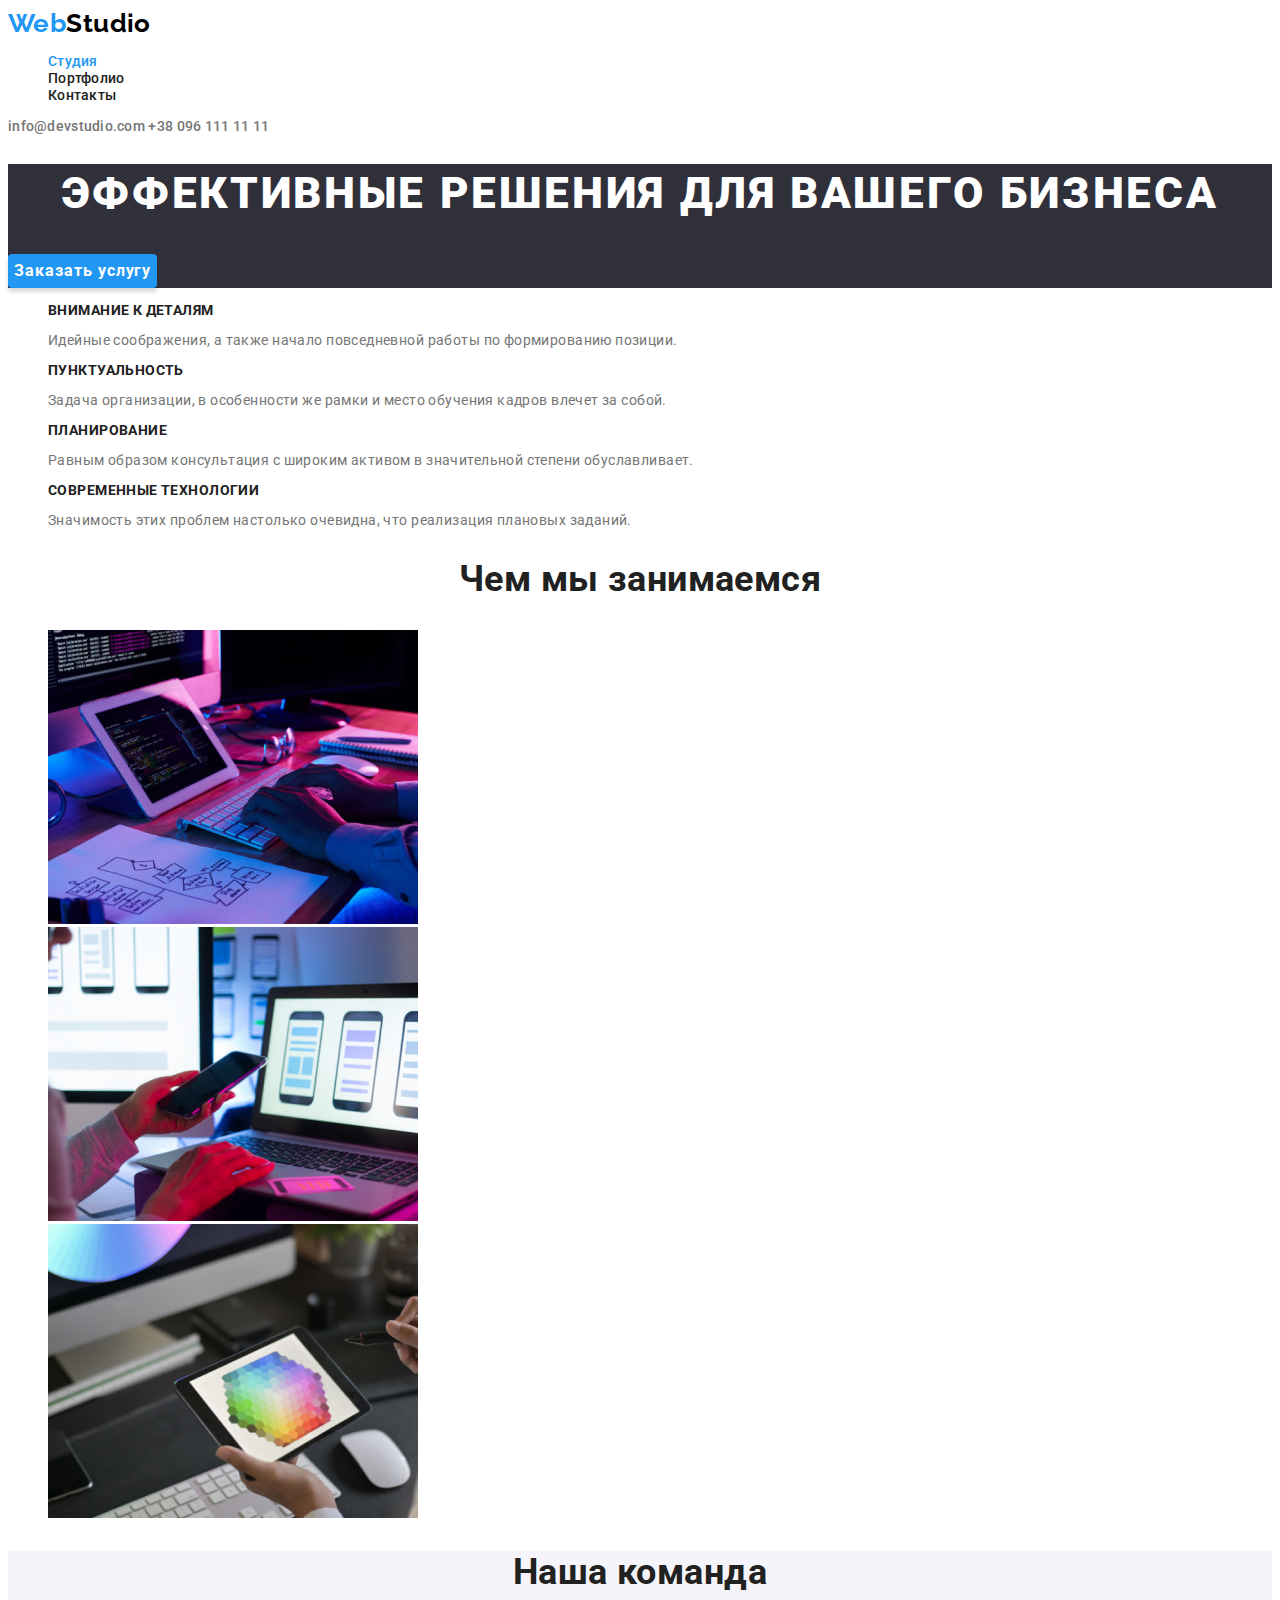
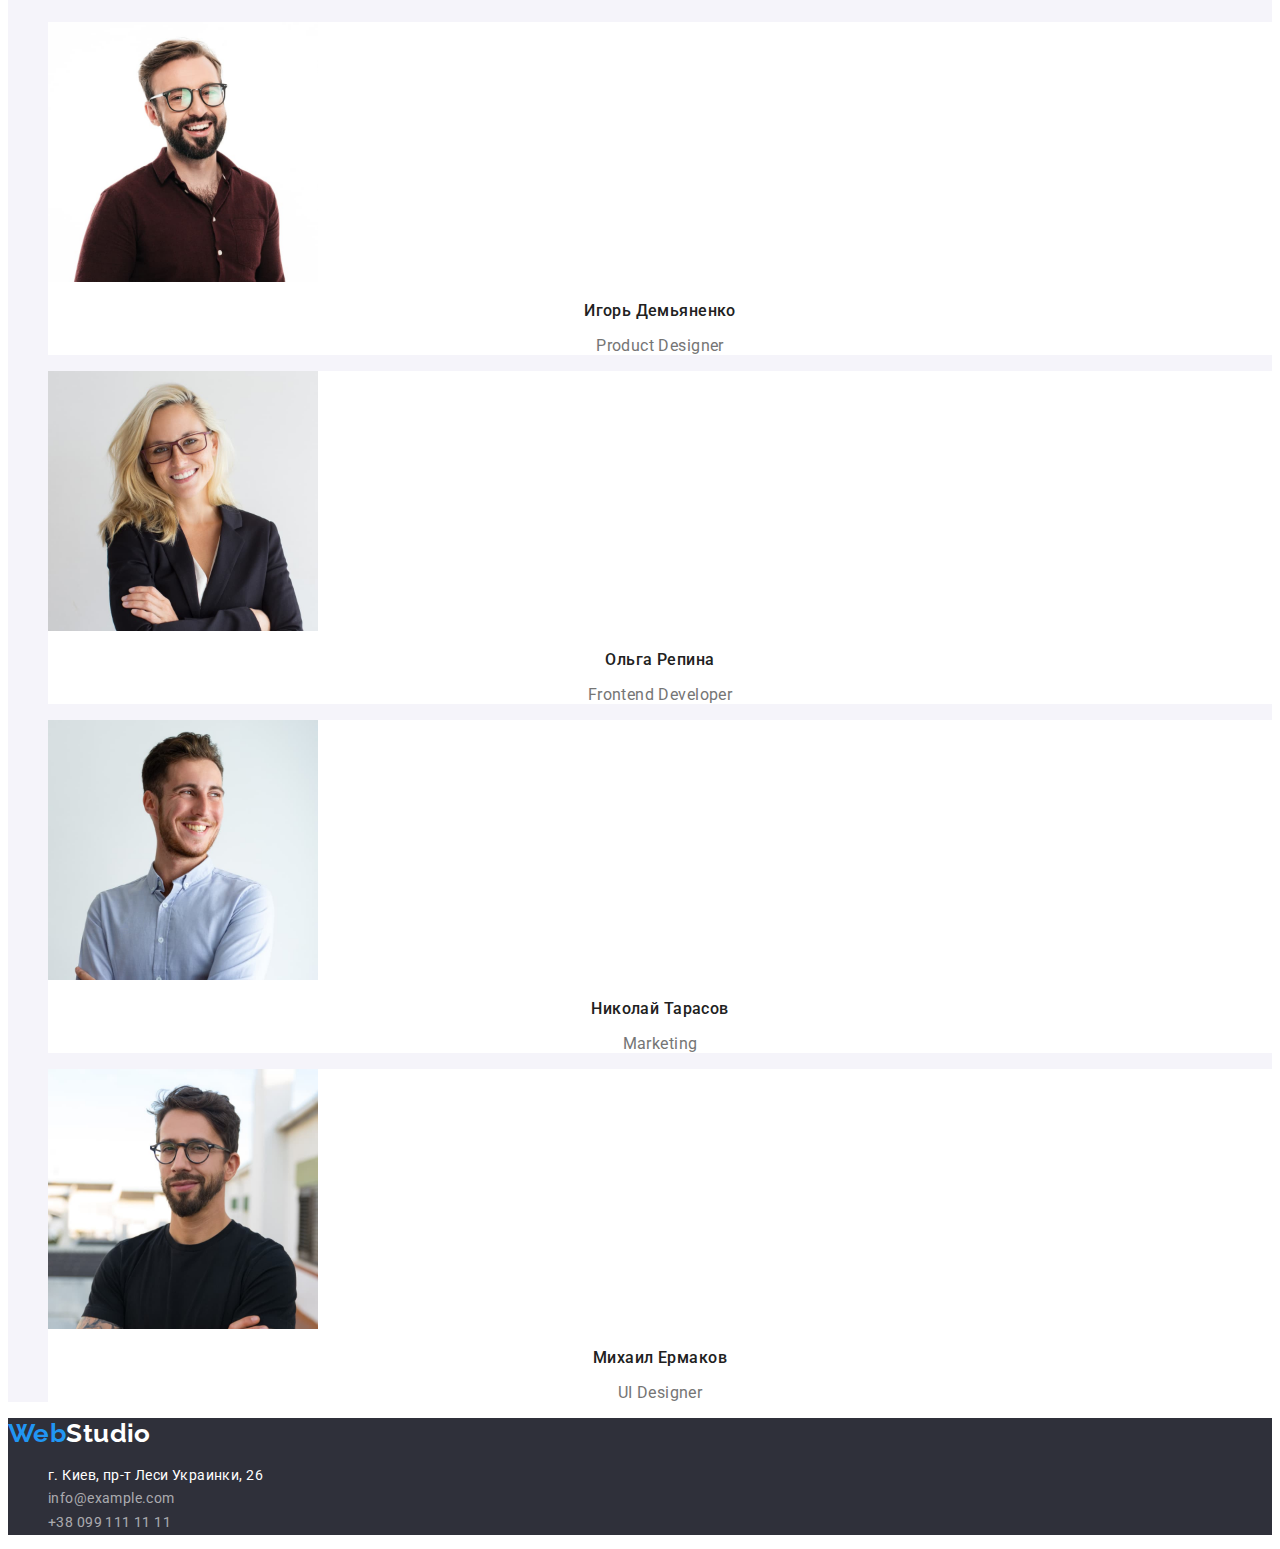
<file: index.html>
<!DOCTYPE html>
<html lang="ru">
<head>
    <meta charset="UTF-8">
    <meta http-equiv="X-UA-Compatible" content="IE=edge">
    <meta name="viewport" content="width=device-width, initial-scale=1.0">
    <title>Web Studio</title>
<!-- Шрифт -->
    <link rel="preconnect" href="https://fonts.googleapis.com">
    <link rel="preconnect" href="https://fonts.gstatic.com" crossorigin>
    <link href="https://fonts.googleapis.com/css2?family=Raleway:wght@700&family=Roboto:wght@400;500;700;900&display=swap"
        rel="stylesheet">
<!-- Подключение CSS -->
    <link rel="stylesheet" href="./CSS/styles.css">
</head>
<body>
<!--Хедер-->
    <header class="header">
        <a class="logo link" href="./index.html">Web<span class="logo-header">Studio</span></a>
        <nav>
            <ul class="site-nav list">
                <li><a class="link current" href="./index.html">Студия</a></li>
                <li><a class="link" href="./portfolio.html">Портфолио</a></li>
                <li><a class="link" href="">Контакты</a></li>
            </ul>
        </nav>
        <div>
            <a class="header-contact link" href="mailto:info@devstudio.com">info@devstudio.com</a>
            <a class="header-contact link" href="tel:+380961111111">+38 096 111 11 11</a>
        </div>
    </header>
<!--Мейн-->
    <main>
        <!-- Решения для бизнеса -->
        <section class="hero">
            <h1 class="hero-title">Эффективные решения для вашего бизнеса</h1>
            <button class="hero-button" type="button">Заказать услугу</button>
        </section>
        <!-- Наши приемущества -->
        <section>
            <h2 class="visually-hidden">Наши приемущества</h2>
            <ul class="list">
                <li>
                    <h3 class="advantages-title">Внимание к деталям</h3>
                <p class="advantages-text">Идейные соображения, а также начало повседневной работы по формированию позиции.</p></li>
                <li>
                    <h3 class="advantages-title">Пунктуальность</h3>
                <p class="advantages-text">Задача организации, в особенности же рамки и место обучения кадров влечет за собой.</p></li>
                <li>
                    <h3 class="advantages-title">Планирование</h3>
               <p class="advantages-text">Равным образом консультация с широким активом в значительной степени обуславливает.</p></li>
                <li>
                    <h3 class="advantages-title">Современные технологии</h3>
                <p class="advantages-text">Значимость этих проблем настолько очевидна, что реализация плановых заданий.</p></li>
            </ul>
        </section>
        <!-- Чем мы занимаемся -->
        <section>
            <h2 class="title">Чем мы занимаемся</h2>
            <ul class="list">
               <li><img src="./images/Главная/img1.jpg" alt="Анализ и аудит"
                width=370 height="294">
            </li>
               <li><img src="./images/Главная/img2.jpg" alt="Настройка рекламы"
                width=370 height="294">
            </li>
               <li><img src="./images/Главная/img3.jpg" alt="Разработка веб-сайта"
                width=370 height="294">
            </li>
            </ul>
        </section>
        <!-- Наша команда -->
        <section class="our-team">
            <h2 class="title">Наша команда</h2>
            <ul class="list">
                <li class="team-members"><img src="./images/Главная/img4.jpg" alt="Игорь Демьяненко"
                    width="270" height="260">
                    <h3 class="name">Игорь Демьяненко</h3>
                    <p class="post" lang="en" >Product Designer</p>
                </li>
                <li class="team-members"><img src="./images/Главная/img5.jpg" alt="Ольга Репина"
                    width="270" height="260">
                    <h3 class="name">Ольга Репина</h3>
                    <p class="post" lang="en">Frontend Developer</p>
                </li>
                <li class="team-members"><img src="./images/Главная/img6.jpg" alt="Николай Тарасов"
                    width="270" height="260">
                    <h3 class="name">Николай Тарасов</h3>
                    <p class="post" lang="en">Marketing</p>
                </li>
                <li class="team-members"><img src="./images/Главная/img7.jpg" alt="Михаил Ермаков"
                    width="270" height="260">
                    <h3 class="name">Михаил Ермаков</h3>
                    <p class="post" lang="en">UI Designer</p>
                </li>
            </ul>
        </section>
</main>
<!--Футер-->
<footer class="footer">
<a class="logo link" href="./index.html" >Web<span class="logo-footer">Studio</span></a>
<address>
    <ul class="list">
    <li><a class="footer-contact link" href="https://goo.gl/maps/SkmnXpoq34LFNtFF6" target="_blank" rel="noreferrer noopener">г. Киев, пр-т Леси Украинки, 26</a></li>
    <li><a class="contact link " href="mailto:info@example.com">info@example.com</a></li>
    <li><a class="contact link" href="tel:+380991111111">+38 099 111 11 11</a></li>
</ul>
</address>
</footer>
</body>
</html>
</file>
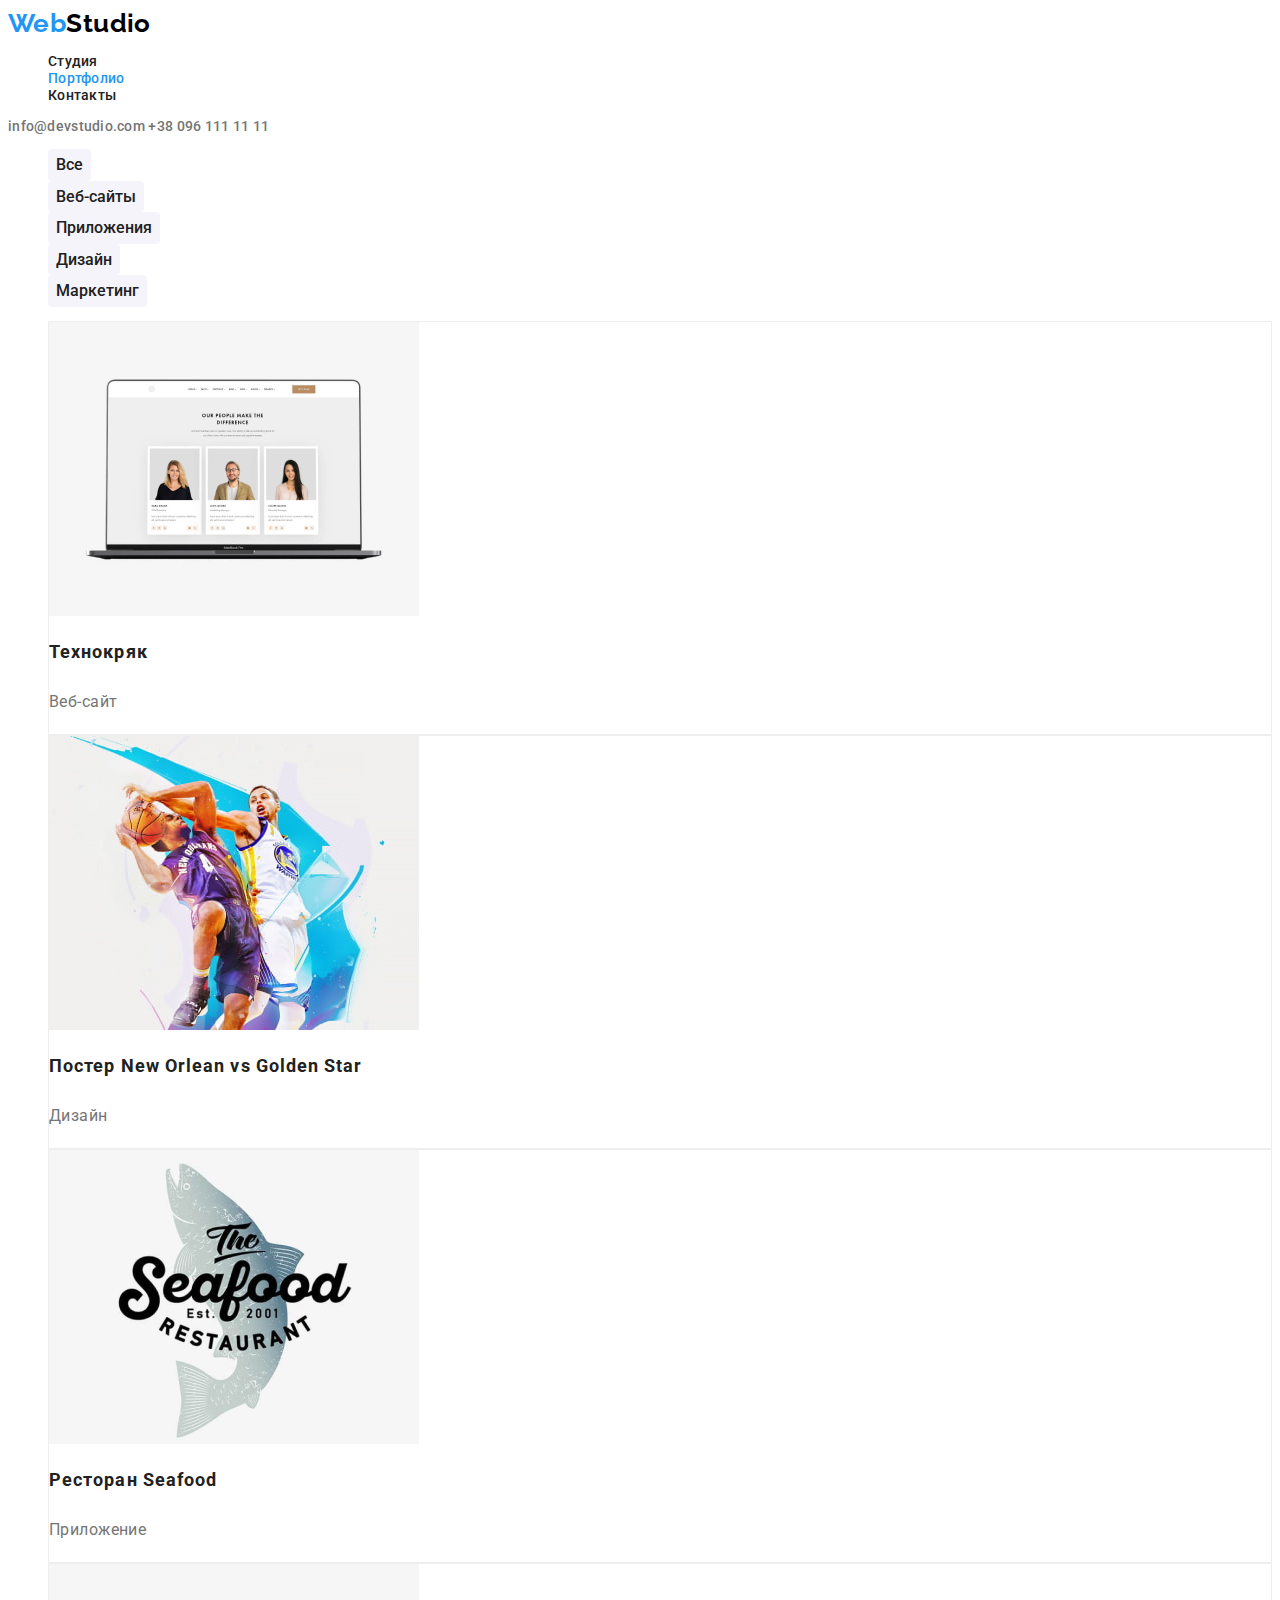
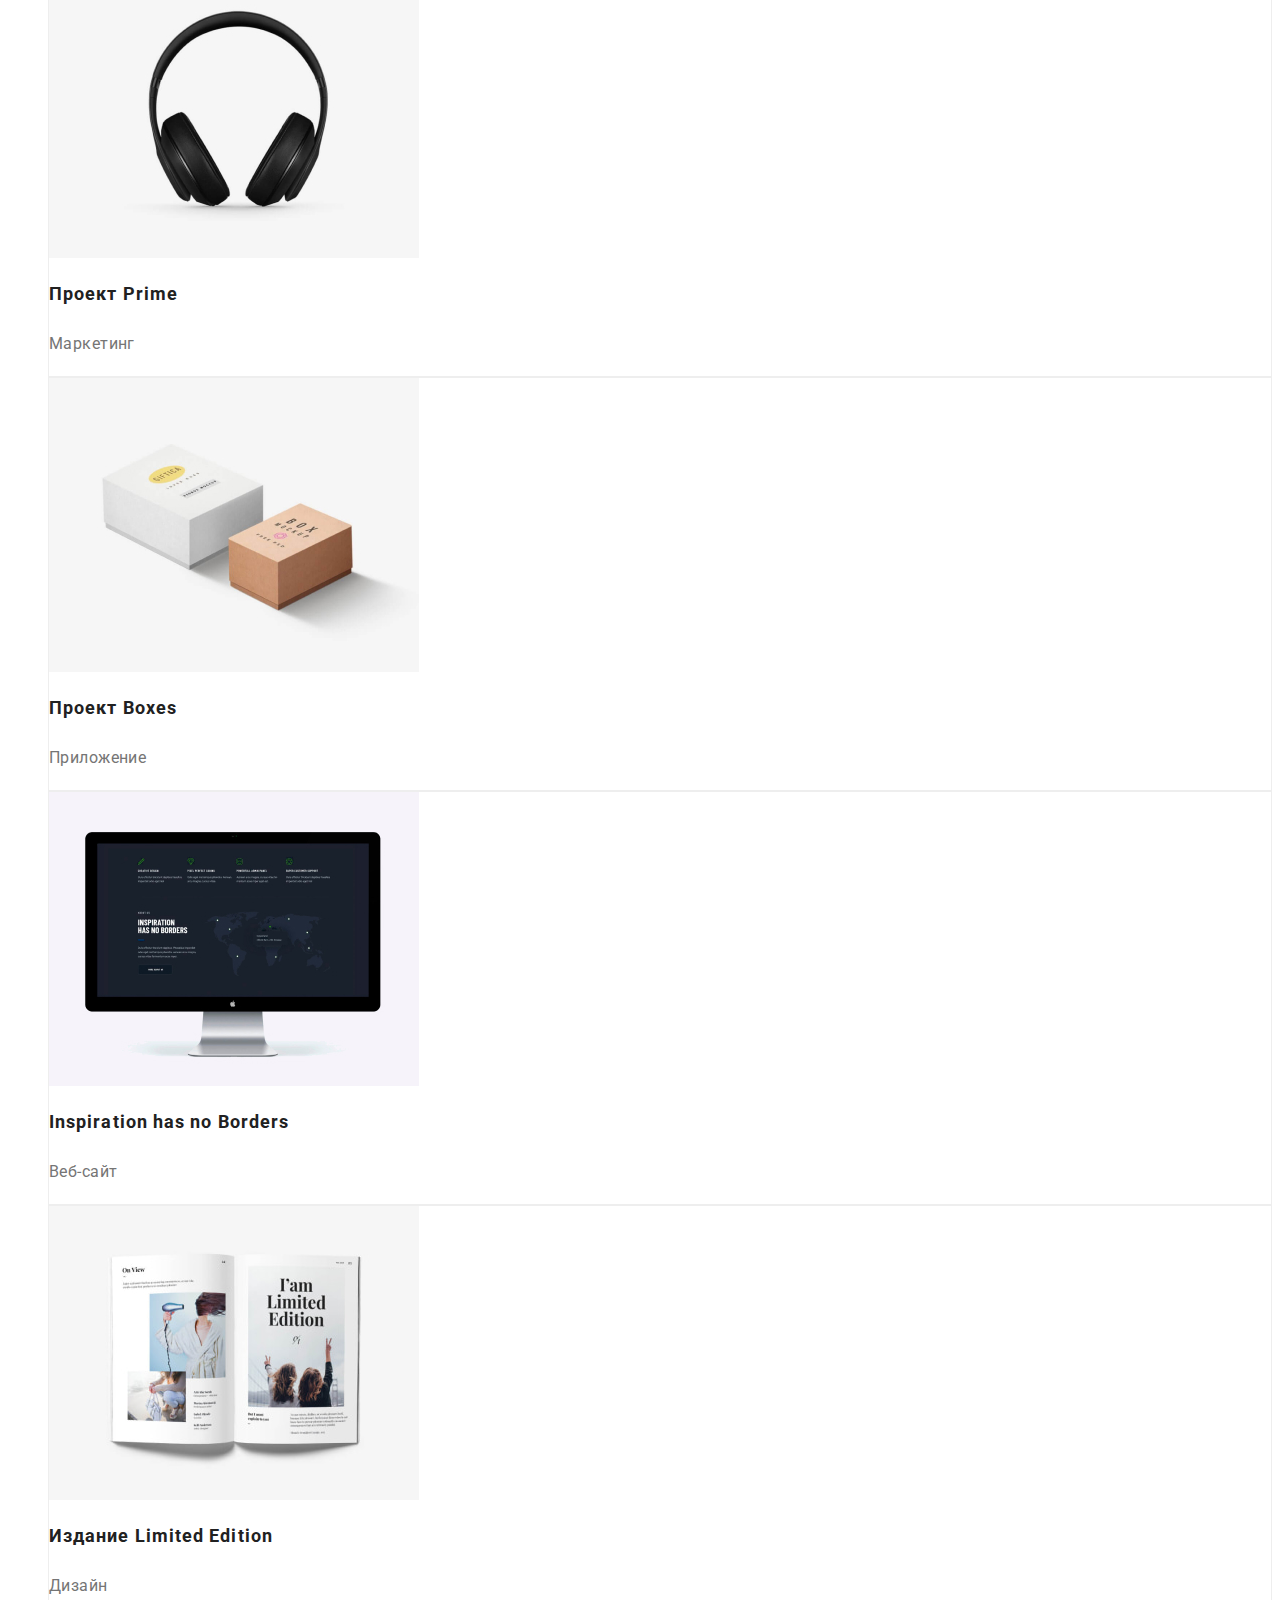
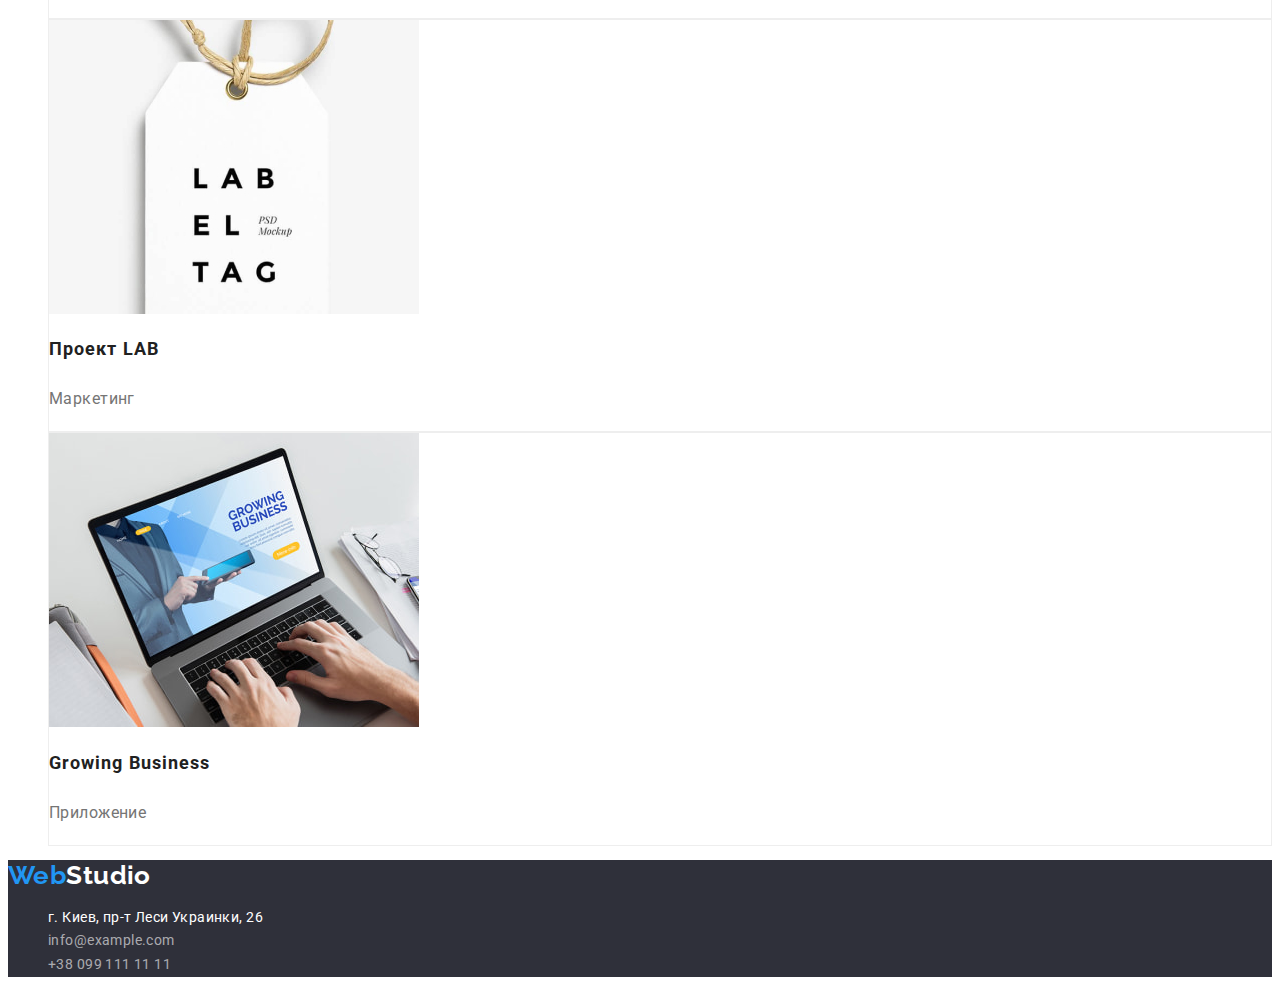
<file: portfolio.html>
<!DOCTYPE html>
<html lang="ru">

<head>
    <meta charset="UTF-8">
    <meta http-equiv="X-UA-Compatible" content="IE=edge">
    <meta name="viewport" content="width=device-width, initial-scale=1.0">
    <title>Web Studio</title>
    <!-- Шрифт -->
    <link rel="preconnect" href="https://fonts.googleapis.com">
    <link rel="preconnect" href="https://fonts.gstatic.com" crossorigin>
    <link href="https://fonts.googleapis.com/css2?family=Raleway:wght@700&family=Roboto:wght@400;500;700;900&display=swap"
        rel="stylesheet">
    <!-- Подключение CSS -->
    <link rel="stylesheet" href="./CSS/styles.css">
</head>

<body>
    <!--Хедер-->
<header class="header">
    <a class="logo link" href="./index.html">Web<span class="logo-header">Studio</span></a>
    <nav>
        <ul class="site-nav list">
            <li><a class="link" href="./index.html">Студия</a></li>
            <li><a class="link current" href="./portfolio.html">Портфолио</a></li>
            <li><a class="link" href="">Контакты</a></li>
        </ul>
    </nav>
    <div>
        <a class="header-contact link" href="mailto:info@devstudio.com">info@devstudio.com</a>
        <a class="header-contact link" href="tel:+380961111111">+38 096 111 11 11</a>
    </div>
</header>
    <!--Мейн-->
    <main>
        <!-- Portfolio -->
        <section>
            <h1 class="visually-hidden">Portfolio</h1>
            <ul class="list">
                <li><button class="button-portfolio link" type="button">Все</button></li>
                <li><button class="button-portfolio link" type="button">Веб-сайты</button></li>
                <li><button class="button-portfolio link" type="button">Приложения</button></li>
                <li><button class="button-portfolio link" type="button">Дизайн</button></li>
                <li><button class="button-portfolio link" type="button">Маркетинг</button></li>
            </ul>
            <ul class="list">
                <li class="project"><a class="link" href=""><img src="./images/Портфолио/img1.jpg" alt="Технокряк" width="370" height="294">
                    <h2 class="project-title">Технокряк</h2>
                    <p class="project-text">Веб-сайт</p></a>
                </li>
                <li class="project"><a class="link" href=""><img src="./images/Портфолио/img2.jpg" alt="Постер New Orlean vs Golden Star" width="370" height="294">
                    <h2 class="project-title">Постер <span lang="en">New Orlean vs Golden Star</span> </h2>
                    <p class="project-text">Дизайн</p></a>
                </li>
                <li class="project"><a class="link" href=""><img src="./images/Портфолио/img3.jpg" alt="Ресторан Seafood" width="370" height="294">
                    <h2 class="project-title">Ресторан <span lang="en">Seafood</span> </h2>
                    <p class="project-text">Приложение</p></a>
                </li>
                <li class="project"><a class="link" href=""><img src="./images/Портфолио/img4.jpg" alt="Проект Prime" width="370" height="294">
                    <h2 class="project-title">Проект <span lang="en">Prime</span></h2>
                    <p class="project-text">Маркетинг</p></a>
                </li>
                <li class="project"><a class="link" href=""><img src="./images/Портфолио/img5.jpg" alt="Проект Boxes" width="370" height="294">
                    <h2 class="project-title">Проект <span lang="en">Boxes</span></h2>
                    <p class="project-text">Приложение</p></a>
                </li>
                <li class="project"><a class="link" href=""><img src="./images/Портфолио/img6.jpg" alt="Inspiration has no Borders" width="370" height="294">
                    <h2 class="project-title" lang="en">Inspiration has no Borders</h2>
                    <p class="project-text">Веб-сайт</p></a>
                </li>
                <li class="project"><a class="link" href=""><img src="./images/Портфолио/img7.jpg" alt="Издание Limited Edition" width="370" height="294">
                    <h2 class="project-title">Издание <span lang="en">Limited Edition</span></h2>
                    <p class="project-text">Дизайн</p></a>
                </li>
                <li class="project"><a class="link" href=""><img src="./images/Портфолио/img8.jpg" alt="Проект LAB" width="370" height="294">
                    <h2 class="project-title">Проект <span lang="en">LAB</span> </h2>
                    <p class="project-text">Маркетинг</p></a>
                </li>
                <li class="project"><a class="link" href=""><img src="./images/Портфолио/img9.jpg" alt="Growing Business" width="370" height="294">
                    <h2 class="project-title" lang="en">Growing Business</h2>
                    <p class="project-text">Приложение</p></a>
                </li>
               
            </ul>
        </section>
        
    </main>
    <!--Футер-->
<footer class="footer">
    <a class="logo link" href="./index.html">Web<span class="logo-footer">Studio</span></a>
    <address>
        <ul class="list">
            <li><a class="footer-contact link" href="https://goo.gl/maps/SkmnXpoq34LFNtFF6" target="_blank"
                    rel="noreferrer noopener">г. Киев, пр-т Леси Украинки, 26</a></li>
            <li><a class="contact link " href="mailto:info@example.com">info@example.com</a></li>
            <li><a class="contact link" href="tel:+380991111111">+38 099 111 11 11</a></li>
        </ul>
    </address>
</footer>
</body>
</html>
</file>
<file: CSS/styles.css>
/* root */
:root
{--accent-color: #2196F3;
--hover-btn-color: #188CE8;
--active-color: #757575;
--background-color: #FFFFFF;
--background-footer-color: #2F303A;
--text-header-color:#212121; 
--logo-header-color: black; 
--portfolio-btn-color: #F5F4FA;
}

.link{text-decoration: none;}

.list{list-style: none;}

/* Body */
body{
    background-color:var(--background-color);
    color: var(--active-color);
    font-family: Roboto, serif;
    font-size: 14px;
    letter-spacing: 0.03em;
}

/* Logo */
.logo{
    font-family: 'Raleway'; 
    font-weight: 700;
    font-size: 26px;
    line-height: 1.2;
    color:var(--accent-color);
}
.logo-header {
    color:var(--logo-header-color);
}

/* Шапка сайта */

.site-nav .link{ 
    font-weight: 500;
    line-height: 1.14;
    letter-spacing: 0.02em;
    color: var(--text-header-color);
}
.site-nav .link:hover,
.site-nav .link:focus,
.site-nav .link.current{color:var(--accent-color)}

.header-contact{
    font-weight: 500;
    line-height: 1.14;
    letter-spacing: 0.02em;
    color:var(--active-color);
    }
.header-contact:hover, .header-contact:focus, .header-contact:active {color: var(--accent-color);
    }

/* Hero */

.hero
{background-color: var(--background-footer-color);}

.hero-title{
    font-weight: 900;
    font-size: 44px;
    line-height: 1.36;
    text-align: center;
    letter-spacing: 0.06em;
    text-transform: uppercase;
    color: var(--background-color);}

/* Hero-button */
.hero-button{
    font-family: inherit;
    cursor: pointer;
    background: var(--accent-color);
    box-shadow: 0px 4px 4px rgba(0, 0, 0, 0.15);
    border-radius: 4px;
    border: var(--accent-color);

    font-weight: 700;
    font-size: 16px;
    line-height: 2;
    display: flex;
    align-items: center;
    text-align: center;
    letter-spacing: 0.06em;
    color: var(--background-color);
}
.hero-button:hover, .hero-button:focus{background: var(--hover-btn-color); 
}

/* Наши приемущества */

/* Hidden title */
.visually-hidden {border: 0;
    clip: rect(0 0 0 0);
    height: 1px;
    margin: -1px;
    overflow: hidden;
    padding: 0;
    position: absolute;
    width: 1px;}

.advantages-title{
    font-size: 14px;
    Line height: 1.14;
    text-transform: uppercase;
    color: var(--text-header-color);}

.advantages-text{
    Line height: 1.7;
    }

/* Чем мы занимаемся */
.title{
    font-size: 36px;
    line-height: 1.17;
    text-align: center;
    color: var(--text-header-color);

}

/* Наша команда */

.our-team{background-color:var(--portfolio-btn-color);}

.team-members{background-color: var(--background-color);
}

.name{font-weight: 500;
    font-size: 16px;
    line-height: 1.19x;
    text-align: center;
    color: var(--text-header-color);
}

.post{
    font-size: 16px;
    line-height: 1.19x;
    text-align: center;
    }

/* Footer studio*/
.footer{background-color: var(--background-footer-color);}
.logo-footer{color: var(--background-color);}


.footer-contact{
    line-height: 1.7;
    font-style: normal;
    color: var(--background-color);
    }
.footer-contact:hover{color: var(--accent-color)}

.contact{
    line-height: 1.7;
    font-style: normal;
    color: rgba(255, 255, 255, 0.6);
    }
.contact:hover{color:var(--accent-color)}


  /* Portfolio */
  
/* Кнопки фильтра */
.button-portfolio{
    font-family: inherit;
    cursor: pointer;
    font-weight: 500;
    font-size: 16px;
    line-height: 1.6;
    text-align: center;
    color: var(--text-header-color);
    background-color: var(--portfolio-btn-color);
    border-radius: 4px; 
    border-color: transparent;
    }
.button-portfolio:hover, .button-portfolio:focus
{ background-color: var(--accent-color);
    box-shadow: 0px 3px 1px rgba(0, 0, 0, 0.1), 0px 1px 2px rgba(0, 0, 0, 0.08), 0px 2px 2px rgba(0, 0, 0, 0.12);
    color: var(--background-color); 
    border: var(--accent-color);
}

/* Проекты */
.project{
    border: 1px solid #EEEEEE;
    box-sizing: border-box;}

.project-title{
    font-size: 18px;
    line-height: 2;
    letter-spacing: 0.06em;
    color: var(--text-header-color);}
    
.project-text{
    font-size: 16px;
    line-height: 2;
    color: var(--active-color);}
</file>
